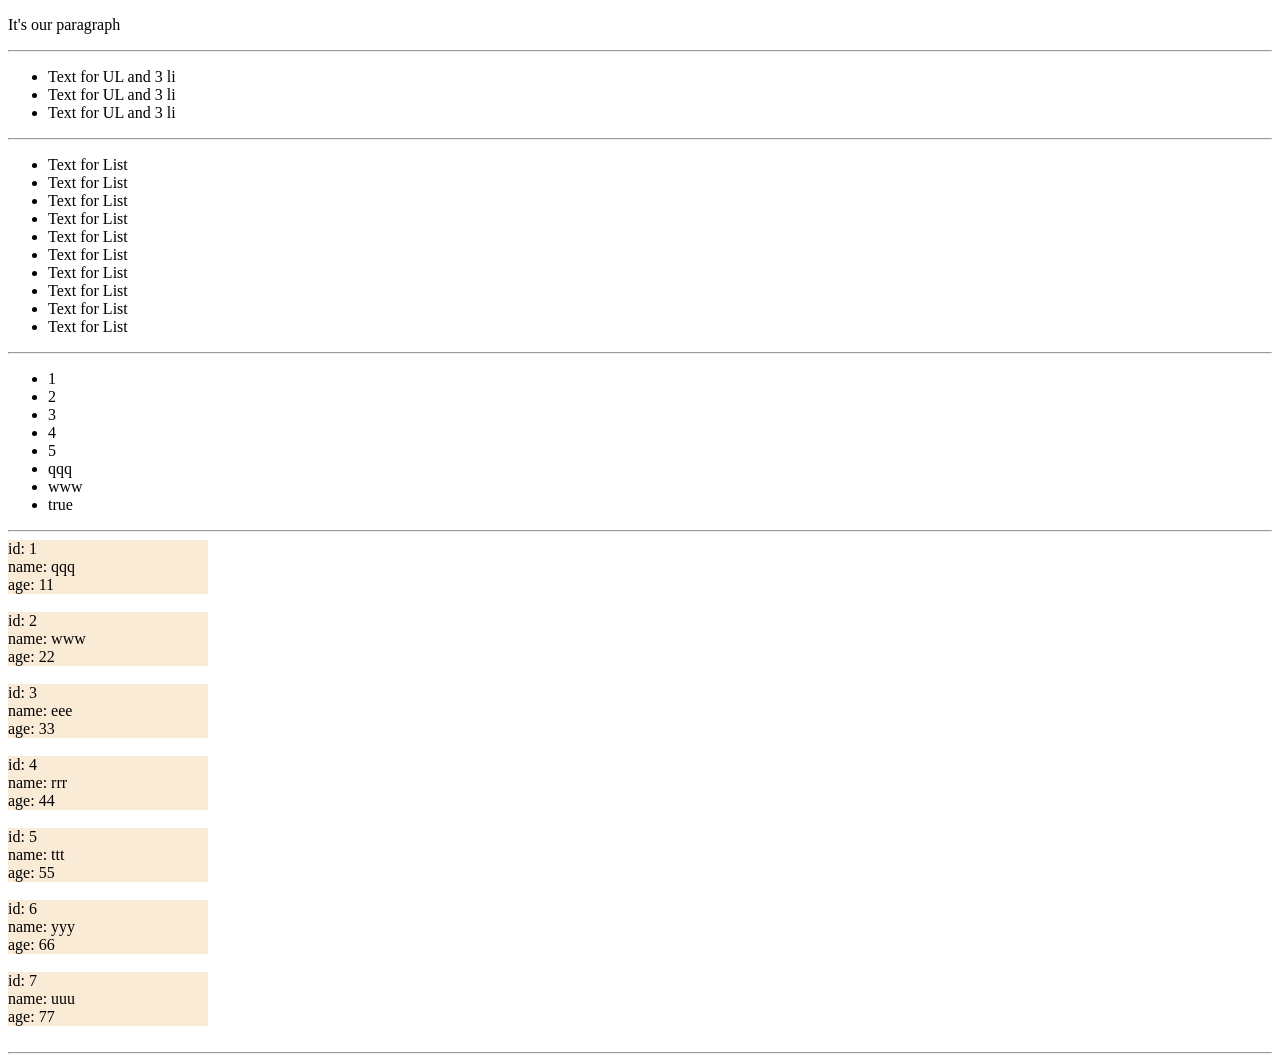
<file: Lesson4/index.html>
<!DOCTYPE html>
<html lang="en">
<head>
    <meta charset="UTF-8">
    <title>Lesson 4</title>
    <script src="main.js"></script>
    <style>
        .showObject {
            display: flex;
            background: antiquewhite;
            width: 200px;
        }
    </style>
</head>
<body>

</body>
</html>
</file>
